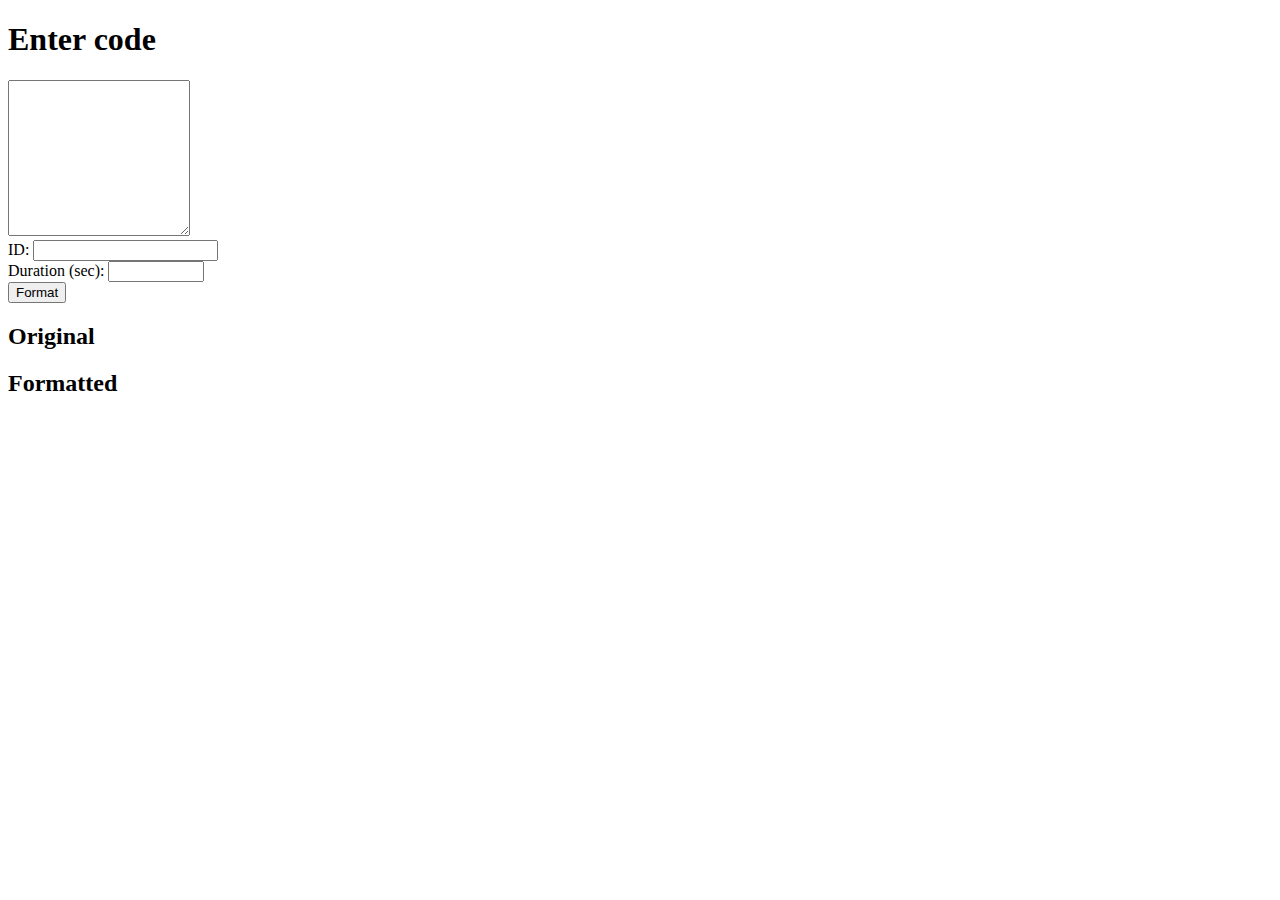
<file: src/main/resources/templates/index.html>
<!DOCTYPE html>
<html lang="en" xmlns:th="http://www.thymeleaf.org">
<head th:replace="~{fragments/head :: head}"></head>

<body>
<header th:replace="~{fragments/header :: header}"></header>

<main class="container">
    <h1 class="my-4">Enter code</h1>
    <form class="mb-5 p-4 bg-light rounded" method="post" th:action="@{/format}">
        <div class="mb-3">
            <textarea class="form-control" name="code" required rows="10"></textarea>
        </div>
        <div class="mb-3">
            <label class="form-label">ID:</label>
            <input class="form-control" name="id" required type="text"/>
        </div>
        <div class="mb-3">
            <label class="form-label">Duration (sec):</label>
            <input class="form-control" max="7776000" min="10" name="durationSeconds" required type="number"/>
        </div>
        <button class="btn btn-primary" type="submit">Format</button>
    </form>

    <div class="mb-5" th:if="${original} or ${formatted}">
        <h2 class="mb-3">Original</h2>
        <pre class="p-3 bg-light rounded" th:text="${original}"></pre>

        <h2 class="mb-3 mt-4">Formatted</h2>
        <pre class="p-3 bg-light rounded" th:text="${formatted}"></pre>
    </div>
</main>

<footer th:replace="~{fragments/footer :: footer}"></footer>
</body>
</html>
</file>
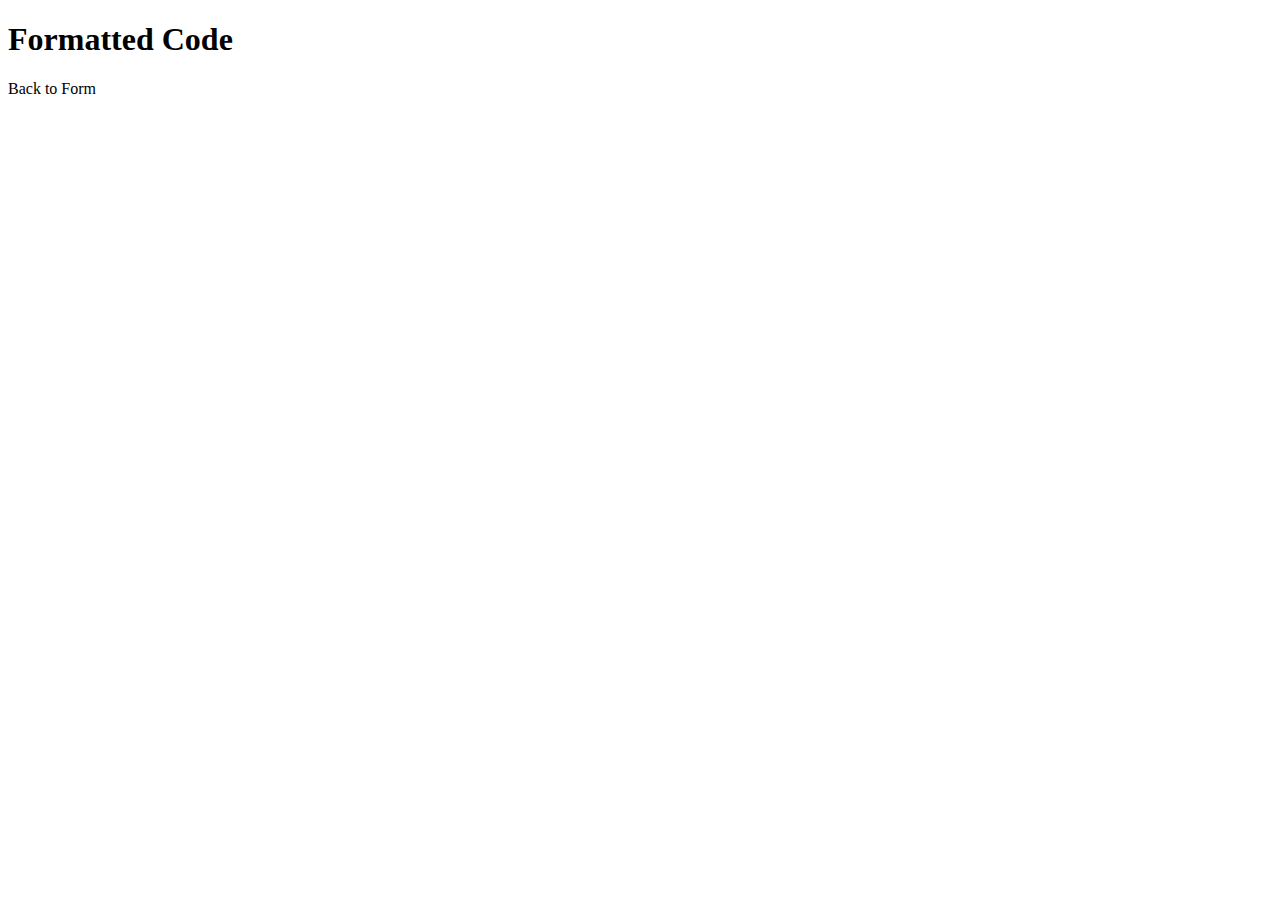
<file: src/main/resources/templates/getCode.html>
<!DOCTYPE html>
<html lang="en" xmlns:th="http://www.thymeleaf.org">
<head th:replace="~{fragments/head :: head}"></head>

<body>
<header th:replace="~{fragments/header :: header}"></header>

<main class="container">
    <div class="mb-5">
        <h1 class="my-4">Formatted Code</h1>
        <pre class="p-3 bg-light rounded" th:text="${getCode}"></pre>
        <a th:href="@{/}" class="btn btn-secondary mt-3">Back to Form</a>
    </div>
</main>
</body>
</html>
</file>
